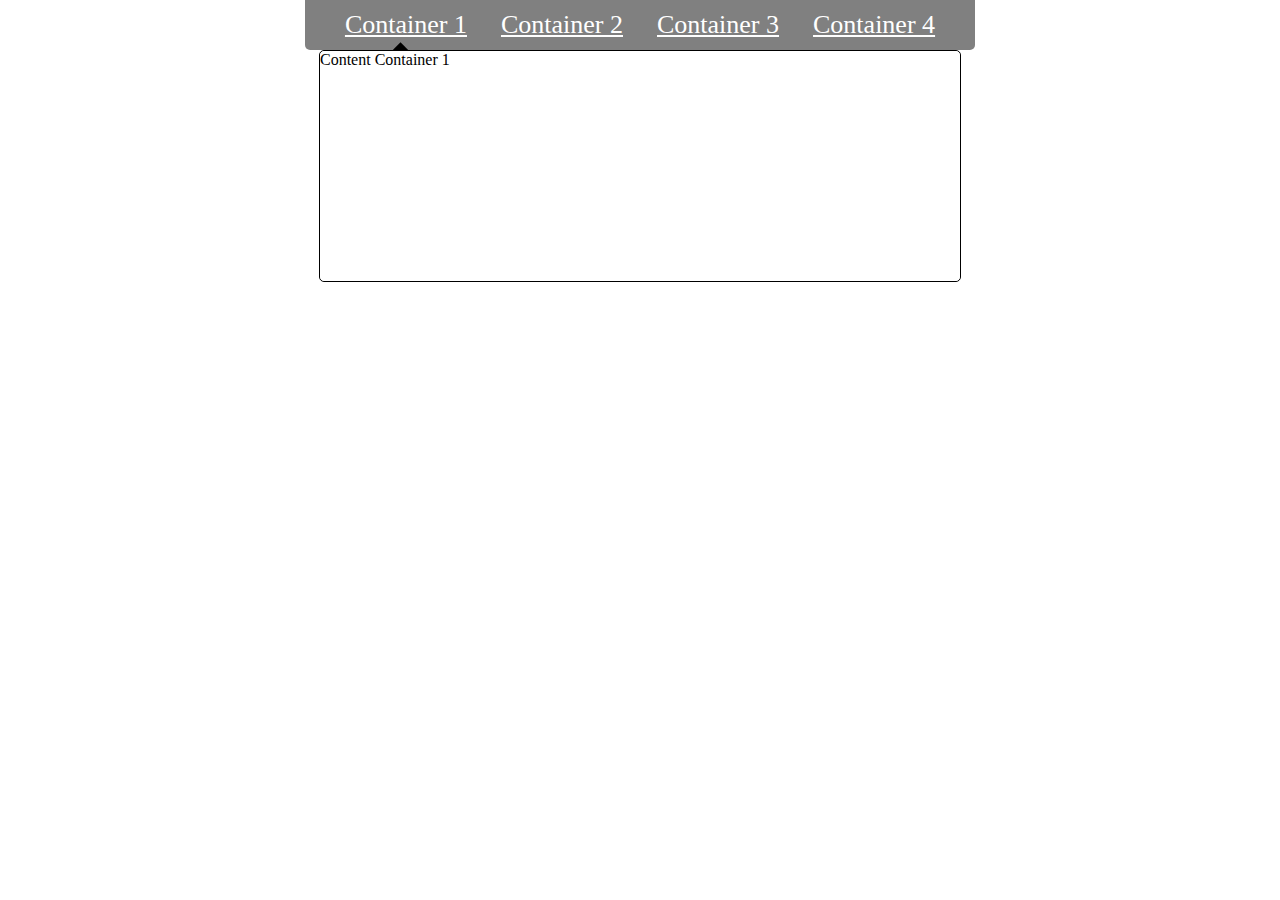
<file: examples/horizontal/index.html>
<!DOCTYPE html>
<html>
	<head>
		<title>My site</title>
		<link rel="stylesheet" href="css/style.css">
	</head>
	<body>
		<ul id="menu">
			<li><a href="#container1">Container 1</a></li>
			<li><a href="#container2">Container 2</a></li>
			<li><a href="#container3">Container 3</a></li>
			<li><a href="#container4">Container 4</a></li>
		</ul>
			
		<div id="content-pages">
				
				<div class="content" id="container1">
					<p>Content Container 1</p>
				</div>
				
				<div class="content" id="container2">
					<p>Content Container 2</p>
				</div>
				
				<div class="content" id="container3">
					<p>Content Container 3</p>
				</div>
				
				<div class="content" id="container4">
					<p>Content Container 4</p>
				</div>
				
		</div>
		<script src="http://ajax.googleapis.com/ajax/libs/jquery/1.9.1/jquery.min.js"></script> 
		<script type="text/javascript" src="../../js/xnav.js"></script>
		<script>
			$('#menu').xNav({
				effect: 'fadeToggle',
				contentContainer: $('#content-pages'),
				defaultLink: 1,
				navHelper: true,
				animatedNavHelper: true,
				isVertical: false
			});
		</script>
	</body>
</html>
</file>
<file: examples/horizontal/css/style.css>
* {
  margin: 0;
  padding: 0; }

#menu {
  margin: 0 auto;
  width: 650px;
  background-color: grey;
  text-align: center;
  padding: 10px;
  border-radius: 0 0 5px 5px;
  z-index: 10;
  position: relative;
  cursor: default;}
  #menu li {
    display: inline-block;
    text-decoration: none;
    font-size: 26px;
    margin: 0 15px;
    width: auto; }
    #menu li a {
      color: white; }

#content-pages .content {
  width: 640px;
  height: 230px;
  background-color: white;
  margin: 25px auto 0;
  border: 1px solid black;
  border-radius: 5px;
  position: relative;
  z-index: 15;
  display: block; }
#content-pages .first {
  margin: 0 auto; }

#indicator {
  	width: 13px;
  	height: 13px;
  	background-color: black;
  	display: block;
    -webkit-transform: rotate(-45deg);
  	-moz-transform: rotate(-45deg);
  	-o-transform: rotate(-45deg);
  	-ms-transform: rotate(-45deg);
  	transform: rotate(-45deg);
  	position: absolute;
  	z-index: 12;
  	left: 389px;
  	top: 45px;
  }

.js #content-pages {
  width: 640px;
  height: 230px;
  background-color: white;
  margin: 0 auto;
  border-radius: 5px;
  border: 1px solid #000;
  position: relative;
  z-index: 15;
  display: none; }
.js #content-pages div {
  margin: 0 auto;
  display: none;
  border: 0; }
</file>
